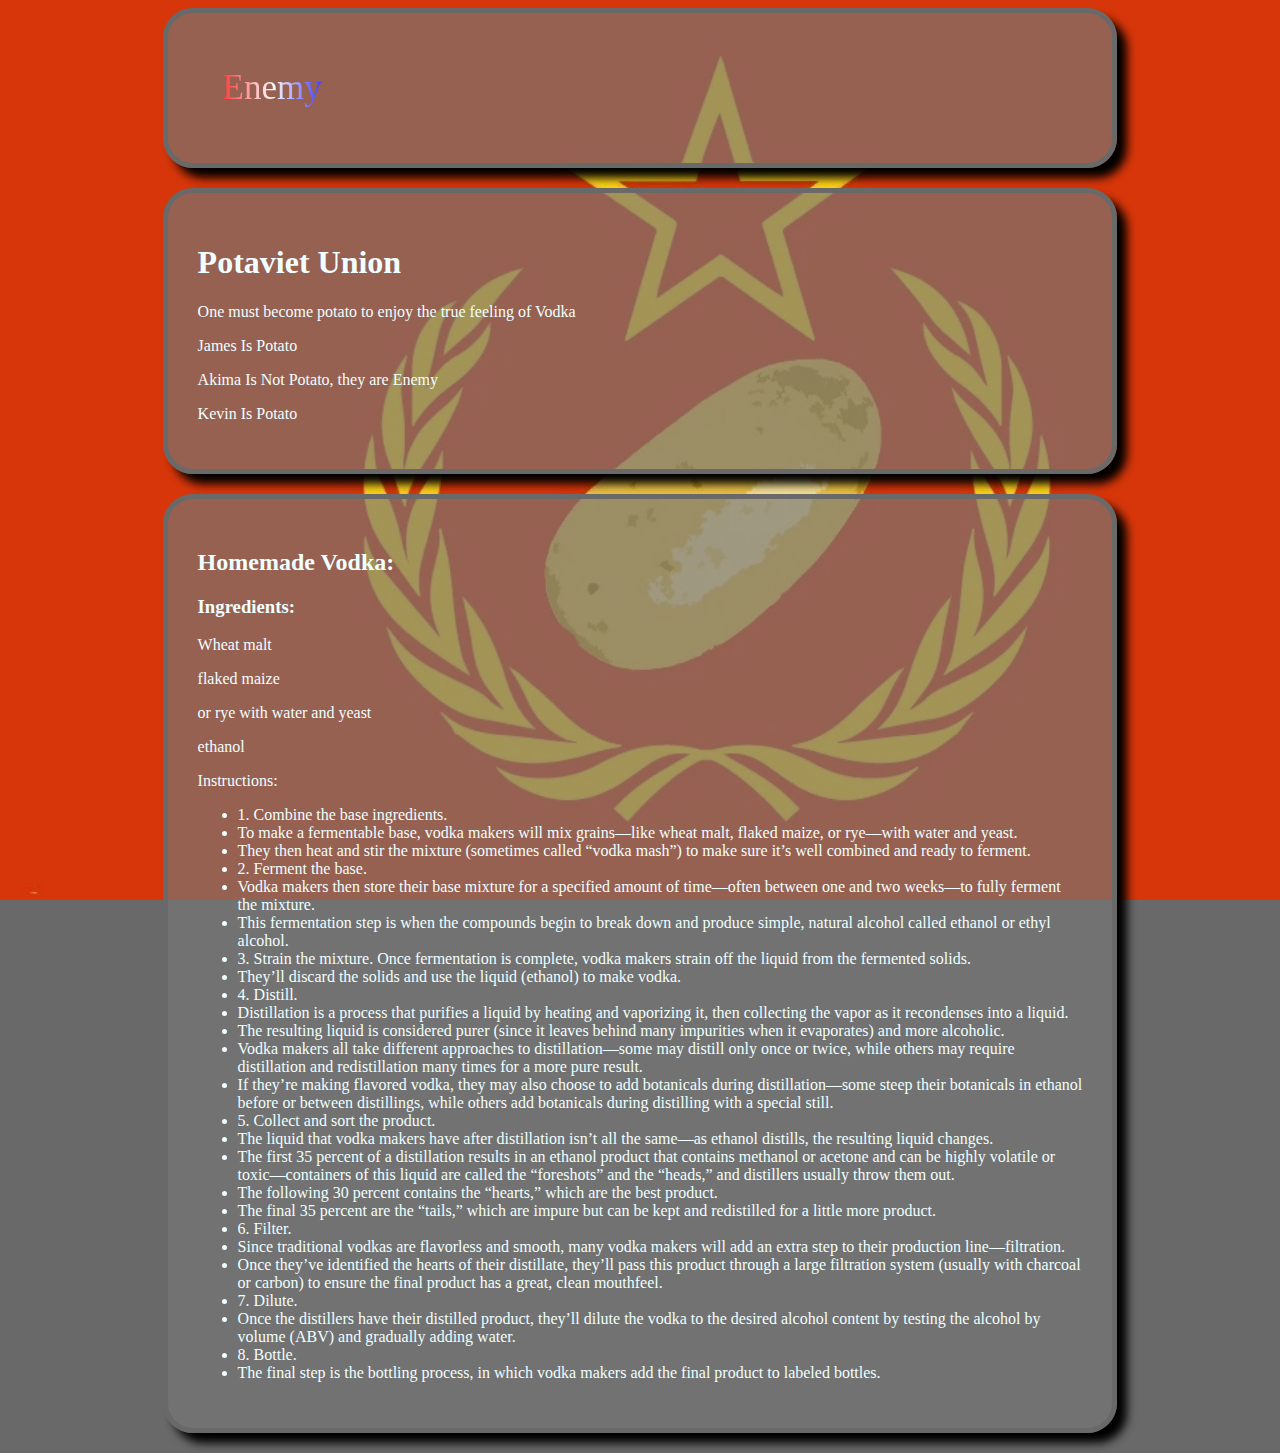
<file: index.html>
<!DOCTYPE html>
<html lang="en">
<head>
    <meta charset="utf-8">
    <meta name="viewport" content="width=device-width,initial-scale=1">
    <title>Yeetus Potatous</title>
    <link rel="stylesheet" href="style.css">
</head>
<body>
    <style>
        body {
            background-color: dimgrey;
            color: azure;
        }
        
        </style>
        <nav>
            <a class="e" href="Enemy.html"> Enemy</a>
    </nav>

    <section>
    <h1>Potaviet Union</h1>
    <p>One must become potato to enjoy the true feeling of Vodka</p>
    <p>James Is Potato</p>
    <p>Akima Is Not Potato, they are Enemy</p>
    <p> Kevin Is Potato</p>
    </section>

    <section>
    <h2>Homemade Vodka: </h2>

    <h3>Ingredients: </h3>
    <p>Wheat malt </p>
    <p>flaked maize </p>
    <p>or rye with water and yeast </p>
    <p>ethanol</p>
        
    <p>Instructions: </p>
    <ul>
    <li>1. Combine the base ingredients. </li>
    <li>To make a fermentable base, vodka makers will mix grains—like wheat malt, flaked maize, or rye—with water and yeast. </li>
    <li>They then heat and stir the mixture (sometimes called “vodka mash”) to make sure it’s well combined and ready to ferment.</li>
    <li>2. Ferment the base. </li>
    <li>Vodka makers then store their base mixture for a specified amount of time—often between one and two weeks—to fully ferment the mixture. </li>
    <li>This fermentation step is when the compounds begin to break down and produce simple, natural alcohol called ethanol or ethyl alcohol.</li>
    <li>3. Strain the mixture. Once fermentation is complete, vodka makers strain off the liquid from the fermented solids. </li>
    <li>They’ll discard the solids and use the liquid (ethanol) to make vodka.</li>
    <li>4. Distill. </li>
    <li>Distillation is a process that purifies a liquid by heating and vaporizing it, then collecting the vapor as it recondenses into a liquid. </li>
    <li>The resulting liquid is considered purer (since it leaves behind many impurities when it evaporates) and more alcoholic. </li>
    <li>Vodka makers all take different approaches to distillation—some may distill only once or twice, while others may require distillation and redistillation many times for a more pure result. </li>
    <li>If they’re making flavored vodka, they may also choose to add botanicals during distillation—some steep their botanicals in ethanol before or between distillings, while others add botanicals during distilling with a special still.</li>
    <li>5. Collect and sort the product. </li>
    <li>The liquid that vodka makers have after distillation isn’t all the same—as ethanol distills, the resulting liquid changes. </li>
    <li>The first 35 percent of a distillation results in an ethanol product that contains methanol or acetone and can be highly volatile or toxic—containers of this liquid are called the “foreshots” and the “heads,” and distillers usually throw them out. </li>
    <li>The following 30 percent contains the “hearts,” which are the best product. </li>
    <li>The final 35 percent are the “tails,” which are impure but can be kept and redistilled for a little more product.</li>
    <li>6. Filter. </li>
    <li>Since traditional vodkas are flavorless and smooth, many vodka makers will add an extra step to their production line—filtration. </li>
    <li>Once they’ve identified the hearts of their distillate, they’ll pass this product through a large filtration system (usually with charcoal or carbon) to ensure the final product has a great, clean mouthfeel.</li>
    <li>7. Dilute. </li>
    <li>Once the distillers have their distilled product, they’ll dilute the vodka to the desired alcohol content by testing the alcohol by volume (ABV) and gradually adding water.</li>
    <li>8. Bottle. </li>
    <li>The final step is the bottling process, in which vodka makers add the final product to labeled bottles.</li>
    </ul>

    </section>
</body>
</html>
</file>
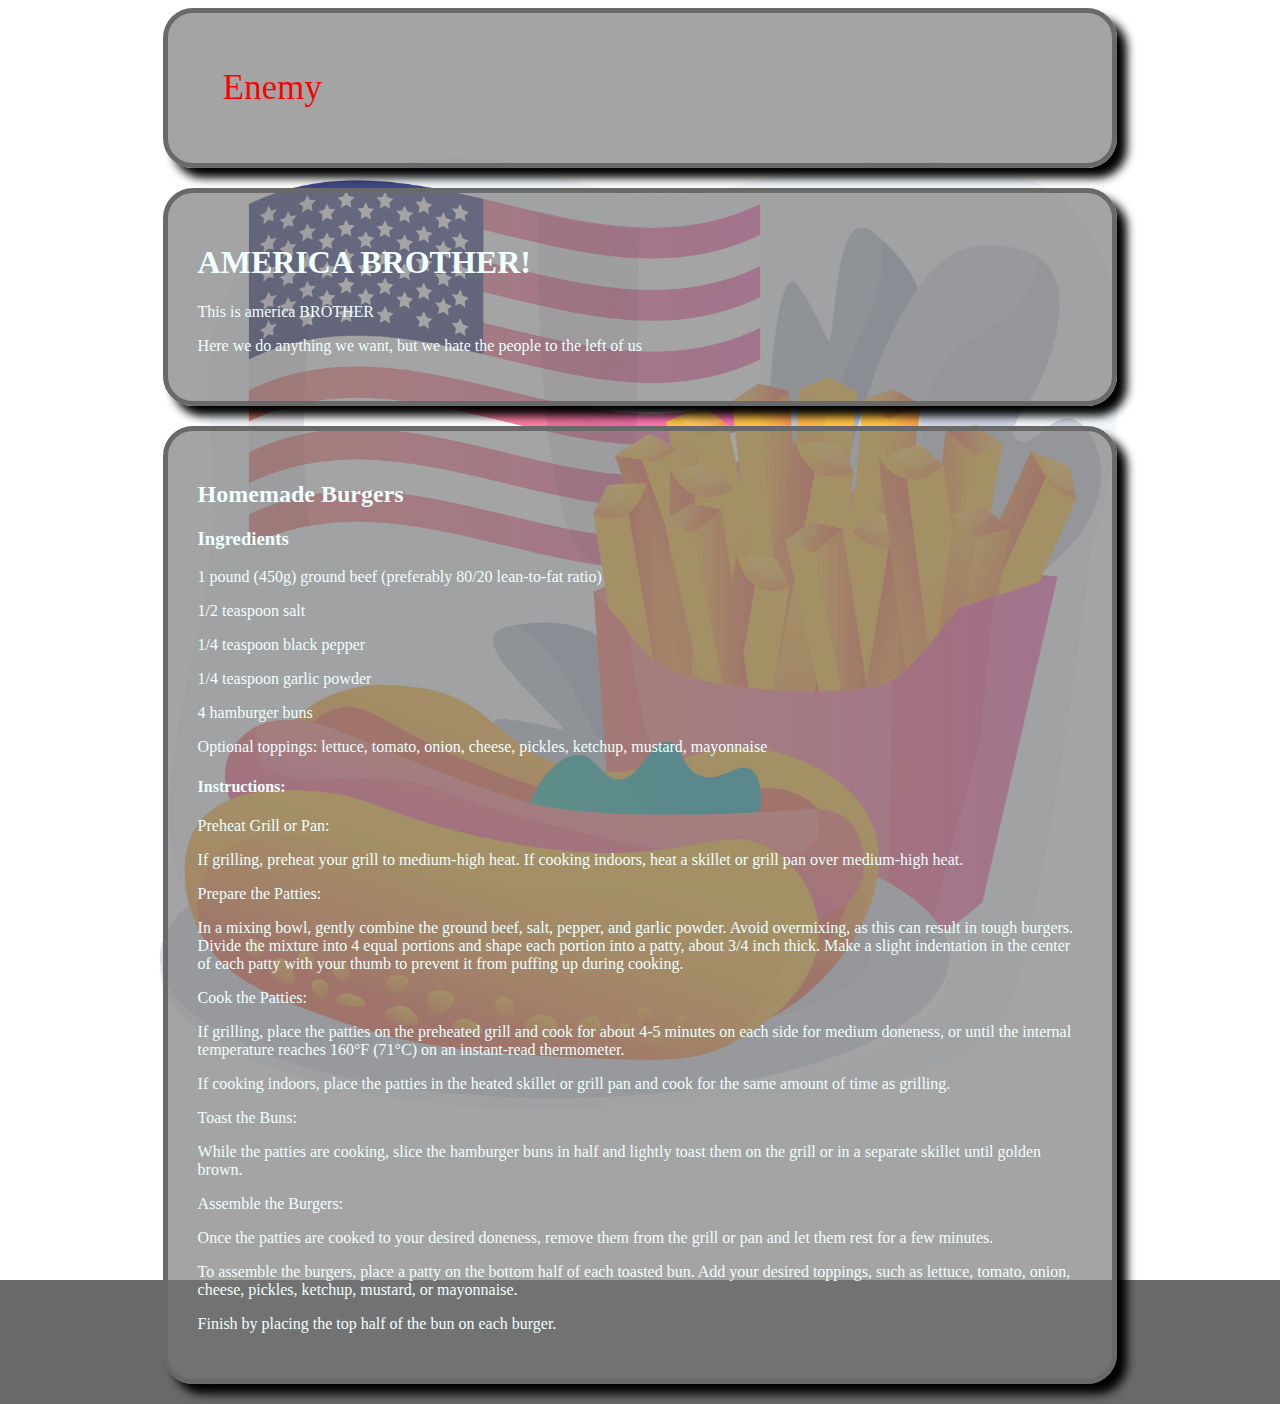
<file: Enemy.html>
<!DOCTYPE html>
<html lang="en">
<head>
    <meta charset="utf-8">
    <meta name="viewport" content="width=device-width,initial-scale=1">
    <title>AMERICA</title>
    <link rel="stylesheet" href="style.css">
</head>
<body class="enemy">
    <style>
        body {
            background-color: dimgrey;
            color: azure;
        }
        
        </style>
        <nav>
            <a class="a" href ="index.html"> Enemy</a>
    </nav>

        <section>
        <h1>AMERICA BROTHER!</h1>
        <p>This is america BROTHER</p>
        <p>Here we do anything we want, but we hate the people to the left of us</p>
        </section>

        <section>
        <h2>Homemade Burgers</h2>
        
        <h3>Ingredients</h3>
        <p>1 pound (450g) ground beef (preferably 80/20 lean-to-fat ratio)</p>
        <p>1/2 teaspoon salt</p>
        <p>1/4 teaspoon black pepper</p>
        <p>1/4 teaspoon garlic powder</p>
        <p>4 hamburger buns</p>
        <p>Optional toppings: lettuce, tomato, onion, cheese, pickles, ketchup, mustard, mayonnaise</p>
            
        <h4>Instructions:</h4>
        <p>Preheat Grill or Pan:</p>
            
        <p>If grilling, preheat your grill to medium-high heat. If cooking indoors, heat a skillet or grill pan over medium-high heat.</p>
        <p>Prepare the Patties:</p>
            
        <p>In a mixing bowl, gently combine the ground beef, salt, pepper, and garlic powder. Avoid overmixing, as this can result in tough burgers. Divide the mixture into 4 equal portions and shape each portion into a patty, about 3/4 inch thick. Make a slight indentation in the center of each patty with your thumb to prevent it from puffing up during cooking.</p>
        <p>Cook the Patties:</p>
            
        <p>If grilling, place the patties on the preheated grill and cook for about 4-5 minutes on each side for medium doneness, or until the internal temperature reaches 160°F (71°C) on an instant-read thermometer.</p>
        <p>If cooking indoors, place the patties in the heated skillet or grill pan and cook for the same amount of time as grilling.</p>
        <p>Toast the Buns:</p>
            
        <p>While the patties are cooking, slice the hamburger buns in half and lightly toast them on the grill or in a separate skillet until golden brown.</p>
        <p>Assemble the Burgers:</p>
            
        <p>Once the patties are cooked to your desired doneness, remove them from the grill or pan and let them rest for a few minutes.</p>
        <p>To assemble the burgers, place a patty on the bottom half of each toasted bun. Add your desired toppings, such as lettuce, tomato, onion, cheese, pickles, ketchup, mustard, or mayonnaise.</p>
        <p>Finish by placing the top half of the bun on each burger.</p>

        </section>
</body>
</html>
</file>
<file: style.css>
body	{
	background-color: dimgray;
	background-image: url("Potato.jpg");
	background-repeat: no-repeat;
	background-size: cover;
	background-attachment: fixed;
}

.enemy	{
	background-image: url("Enemy.jpg");
}

section {
    /* background-color: white; */
    
    width: 70%;
    margin: auto;
    margin-bottom: 20px;
    padding: 30px;

    border-style: solid;
    border-width: 5px;
    border-color: dimgray;
    border-radius: 30px;

    box-shadow: 10px 10px 10px black;

    /* background-image: linear-gradient(90deg, gray);
    background-image: radial-gradient(dimgrey, gray); */
    background-color: #777777aa;
}

nav {
    /* background-color: white; */
    
    width: 70%;
    margin: auto;
    margin-bottom: 20px;
    padding: 30px;

    border-style: solid;
    border-width: 5px;
    border-color: dimgray;
    border-radius: 30px;

    box-shadow: 10px 10px 10px black;

    /* background-image: linear-gradient(90deg, gray);
    background-image: radial-gradient(dimgrey, gray); */
    background-color: #777777aa;
}
.e {
    font-size: 35px;
    background-image: linear-gradient(90deg, #ff0000, #FFFFFF, #0000FF);
    background-clip: text;
    -webkit-background-clip: text;
    width: max-content;
    color: transparent;
    padding: 15px;
    margin: 10px;
    display: inline-block;
    border-radius: 50px;
    text-decoration: none;

    transition-duration: 300ms;
}

.a {
    font-size: 35px;
    background-image: linear-gradient(90deg, #ff0000, #ff0000, #ff0000);
    background-clip: text;
    -webkit-background-clip: text;
    width: max-content;
    color: transparent;
    padding: 15px;
    margin: 10px;
    display: inline-block;
    border-radius: 50px;
    text-decoration: none;

    transition-duration: 300ms;
}
</file>
